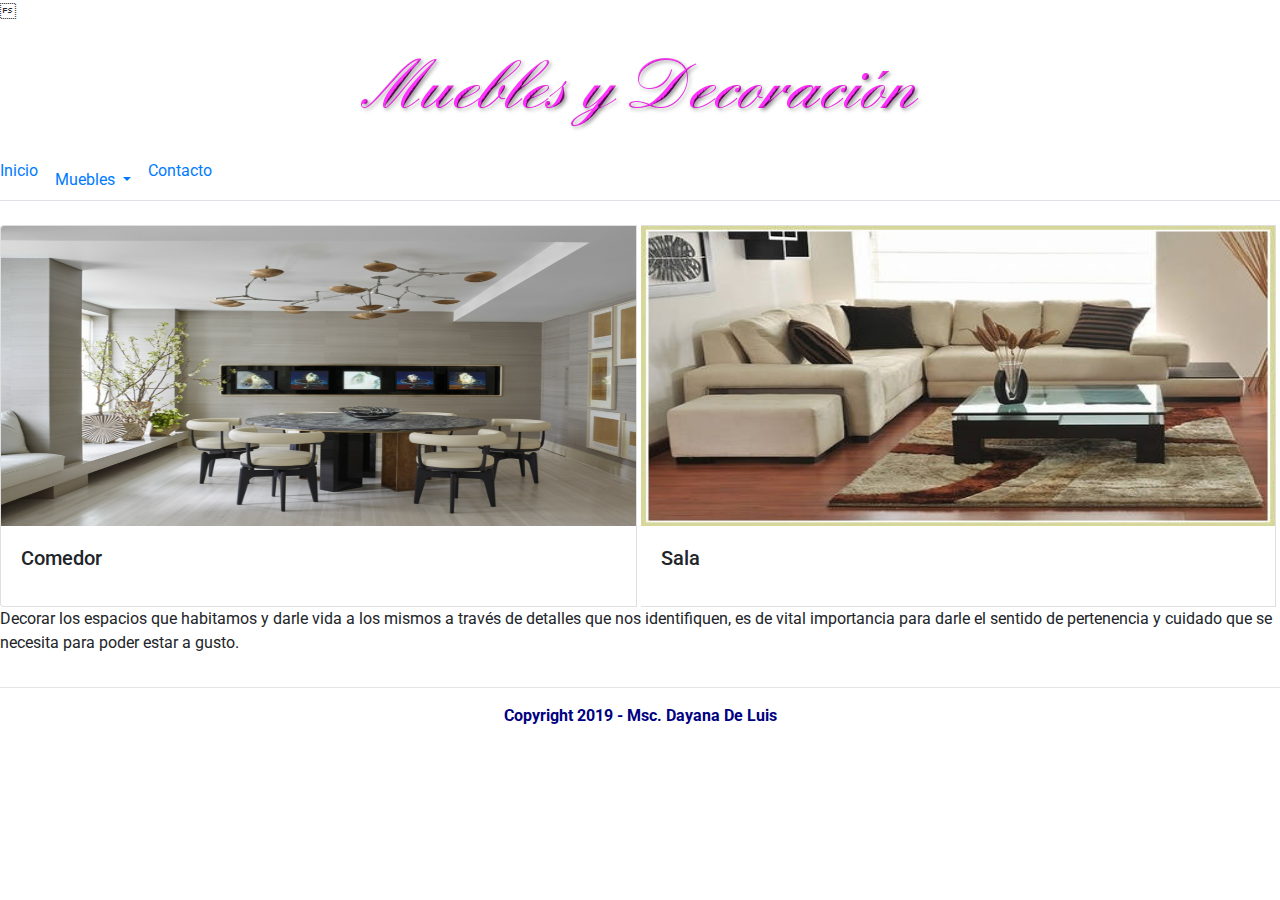
<file: index.html>
﻿<!DOCTYPE HTML>
<html lang ="es">
<meta charset="utf-8">
<link rel="stylesheet" href="css/bootstrap.min.css">
<link rel="stylesheet" href="css/estilo.css">
<script src="js/jquery-3.4.1.min.js"></script>
<script src="js/bootstrap.bundle.min.js"></script>
<script src="js/menu.js"></script>

<head>

</head>

<body>
        <center> <figure><div class="ani"><img src="img/titulo.png" a"></div></figure> </center>


	

	
                 
     <header>
      <nav>
          <ul class="nav nav-tabs">
          <li class="nav-item active">
            <a href="index.html">Inicio</a>
          </li>
          <li class="nav-item">
            <a class="nav-link dropdown-toggle" data-toggle="dropdown" href="#" id ="navbardropdown" role="button" data-toggle="dropdown"  aria-haspopup="true"                    aria-expanded="false">
             Muebles </a>
              <div class="dropdown-menu" aria-labelledby = "navbardropdown">
             <a href="Muebles_Comedor.html">Muebles_Comedor</a><br><br>
              <a href="Muebles_sala.html">Muebles_Sala</a><br><br>
            
           </li> 
          </div>
                         
   
          <li class="nav-item">
            <a  href="Contacto.html">Contacto</a>
             <a class ="nav-enlace active" href="#" tabindex ="-1" aria-discapaxitados ="verdad "></a>
     
    </li>
      </ul>
    </nav><br>
        </div>
	</header>


       
       
<section>


		<article class="contenido">
			<header>
				
            </header>
     <div id="imagen" >      
 
</div>
<div class="card-group">
  <div class="card">
    <img src="img/image1.jpg" class="card-img-top" alt="img/image1.jpg" height="300px" width="300px">
    <div class="card-body">
      <h5 class="card-title">Comedor</h5>
      <p class="card-text"></p>
      <p class="card-text"><small class="text-muted"></small></p>
    </div>
  </div>
  &nbsp;
  <div class="card">
    <img src="img/mgi2.jpg" class="card-img-top" alt="img/mgi2.jpg" height="300px" width="300px">
    <div class="card-body">
      <h5 class="card-title">Sala</h5>
      <p class="card-text"></p>
      <p class="card-text"><small class="text-muted"></small></p>
    </div>
  </div>
  &nbsp;
 
 




<p>  Decorar los espacios que habitamos y darle vida a los mismos a través de detalles que nos identifiquen, es de vital importancia para darle el sentido de pertenencia y cuidado que se necesita para poder estar a gusto.</p>
                  
               
		</article>
                 
        
		
		
	</section>


	<hr>
	<footer class="contenido">
		<center><p class="texto">Copyright 2019 - Msc. Dayana De Luis </p></center>
	</footer>

</body>
</html>
</file>
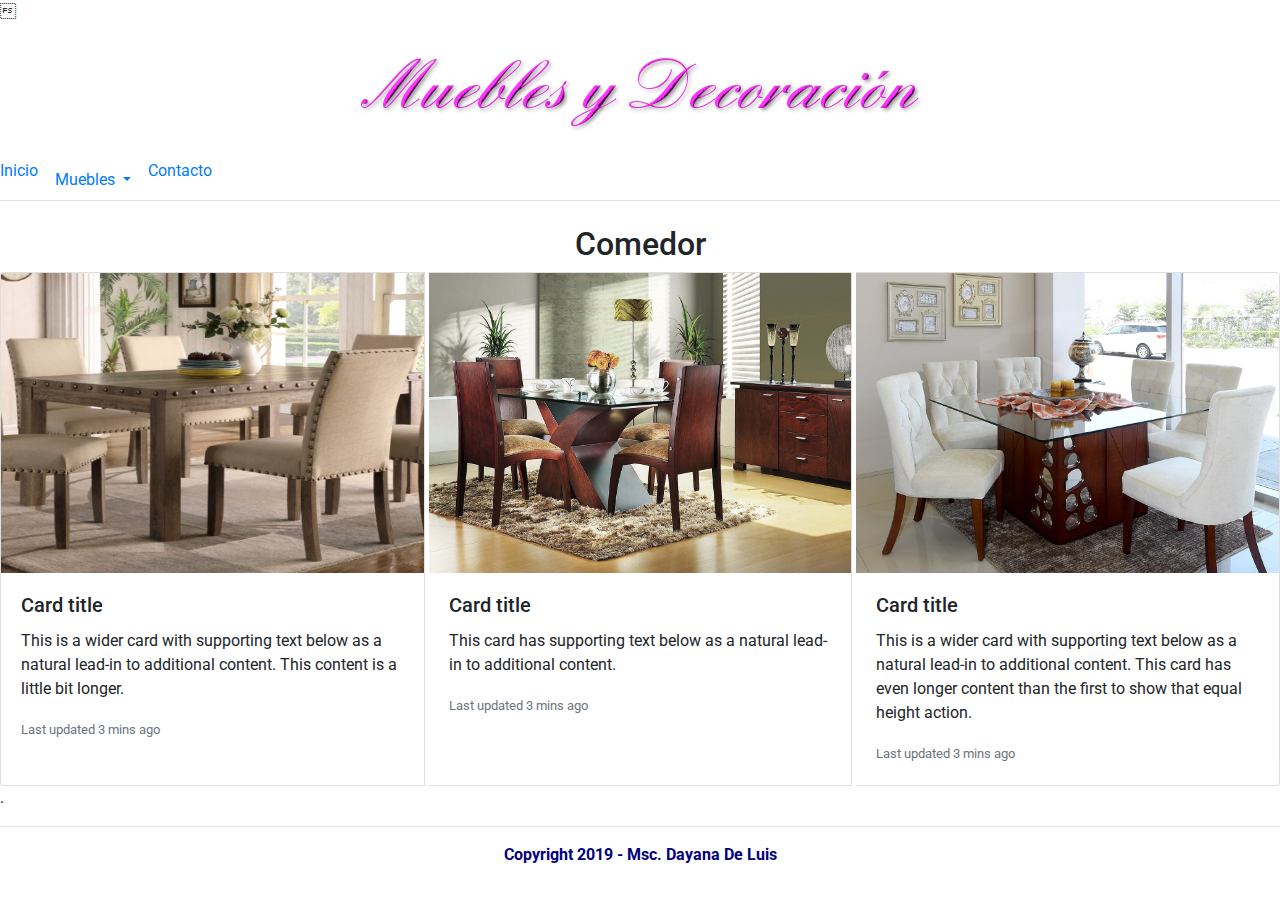
<file: Muebles_Comedor.html>
<!DOCTYPE HTML>
<meta charset="utf-8">
<html>
<link rel="stylesheet" href="css/bootstrap.min.css">
<link rel="stylesheet" href="css/estilo.css">
<script src="js/jquery-3.4.1.min.js"></script>
<script src="js/bootstrap.bundle.min.js"></script>
<script src="js/menu.js"></script>
<head>

    
	
</head>

<body>
        <center> <figure><div class="ani"><img src="img/titulo.png" a"></div></figure> </center>


            
                
     <header>
      <nav>
          <ul class="nav nav-tabs">
          <li class="nav-item active">
            <a href="index.html">Inicio</a>
          </li>
          <li class="nav-item">
            <a class="nav-link dropdown-toggle" data-toggle="dropdown" href="#" id ="navbardropdown" role="button" data-toggle="dropdown"  aria-haspopup="true"                    aria-expanded="false">
             Muebles </a>
              <div class="dropdown-menu" aria-labelledby = "navbardropdown">
             <a href="Muebles_Comedor.html">Muebles_Comedor</a><br><br>
              <a href="Muebles_sala.html">Muebles_Sala</a><br><br>
            
           </li> 
          </div>
                         
   
          <li class="nav-item">
            <a  href="Contacto.html">Contacto</a>
             <a class ="nav-enlace active" href="#" tabindex ="-1" aria-discapaxitados ="verdad "></a>
     
    </li>
      </ul>
    </nav><br>
        </div>
	</header>



	
	<section>
	
		<article class="contenido">
			<header>
				<center><h2> Comedor </h2></center>
            </header>
            
			<div class="card-group">
  <div class="card">
    <img src="img/img1.jpg" class="card-img-top" alt="img/img1.jpg" height="300px" width="300px">
    <div class="card-body">
      <h5 class="card-title">Card title</h5>
      <p class="card-text">This is a wider card with supporting text below as a natural lead-in to additional content. This content is a little bit longer.</p>
      <p class="card-text"><small class="text-muted">Last updated 3 mins ago</small></p>
    </div>
  </div>
  &nbsp;
  <div class="card">
    <img src="img/1img.jpg" class="card-img-top" alt="img/1img.jpg" height="300px" width="300px">
    <div class="card-body">
      <h5 class="card-title">Card title</h5>
      <p class="card-text">This card has supporting text below as a natural lead-in to additional content.</p>
      <p class="card-text"><small class="text-muted">Last updated 3 mins ago</small></p>
    </div>
  </div>
  &nbsp;
  <div class="card">
    <img src="img/imagen1.jpg" class="card-img-top" alt="img/imagen1.jpg"height="300px" width="300px">
    <div class="card-body">
      <h5 class="card-title">Card title</h5>
      <p class="card-text">This is a wider card with supporting text below as a natural lead-in to additional content. This card has even longer content than the first to show that equal height action.</p>
      <p class="card-text"><small class="text-muted">Last updated 3 mins ago</small></p>
    </div>
  </div>
</div>
            
			<p>.</p>
                    
                  <ul>
                

                </ul>
		</article>
		
		
	</section>

	<hr>
	<footer class="contenido">
		<center><p class="texto">Copyright 2019 - Msc. Dayana De Luis </p></center>
	</footer>

</body>
</html>
</file>
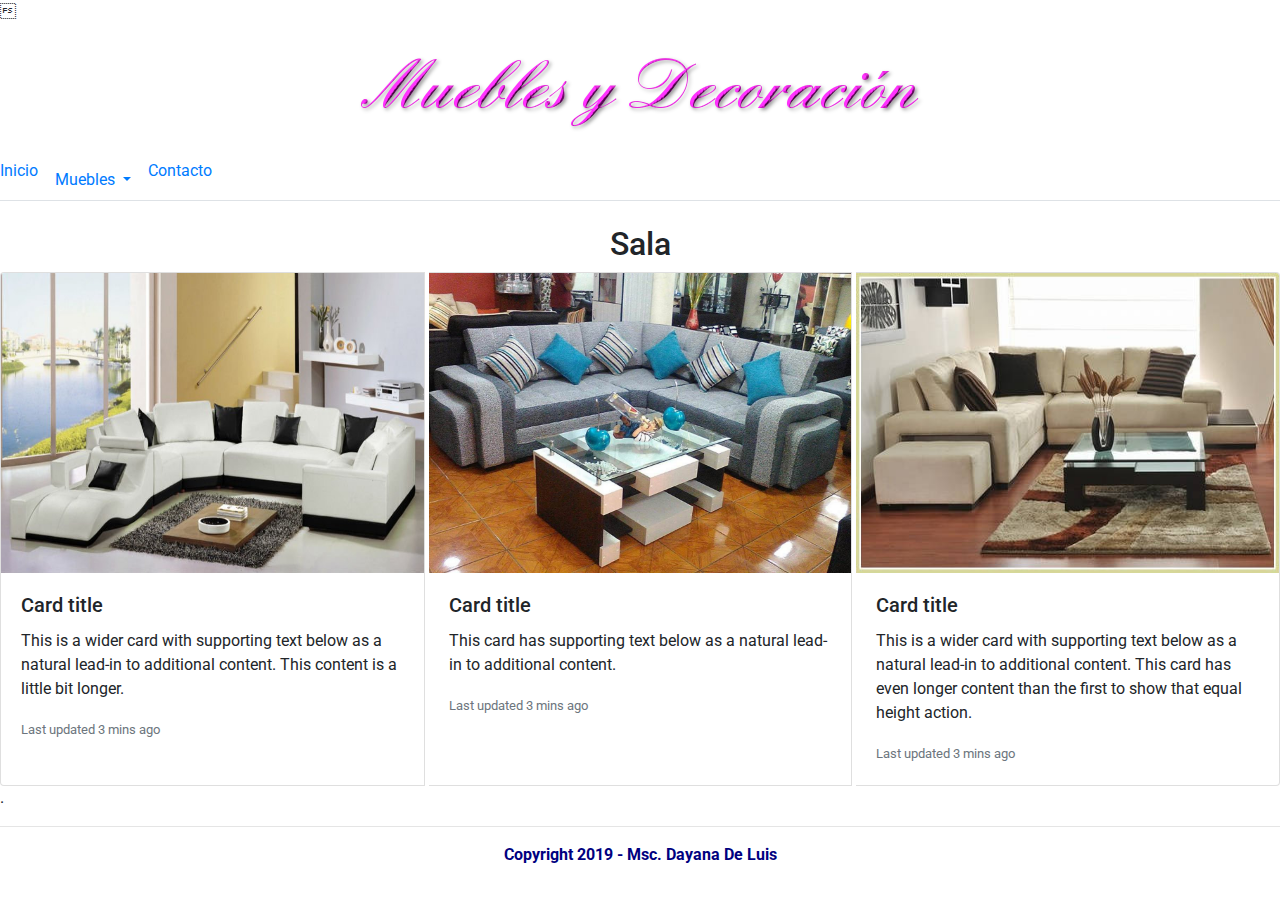
<file: Muebles_Sala.html>
<!DOCTYPE HTML>
<meta charset="utf-8">
<html>
<link rel="stylesheet" href="css/bootstrap.min.css">
<link rel="stylesheet" href="css/estilo.css">
<script src="js/jquery-3.4.1.min.js"></script>
<script src="js/bootstrap.bundle.min.js"></script>
<script src="js/menu.js"></script>
<head>

	
</head>

<body>
       <center> <figure><div class="ani"><img src="img/titulo.png" a"></div></figure> </center>



	          
     <header>
      <nav>
          <ul class="nav nav-tabs">
          <li class="nav-item active">
            <a href="index.html">Inicio</a>
          </li>
          <li class="nav-item">
            <a class="nav-link dropdown-toggle" data-toggle="dropdown" href="#" id ="navbardropdown" role="button" data-toggle="dropdown"  aria-haspopup="true"                    aria-expanded="false">
             Muebles </a>
              <div class="dropdown-menu" aria-labelledby = "navbardropdown">
             <a href="Muebles_Comedor.html">Muebles_Comedor</a><br><br>
              <a href="Muebles_sala.html">Muebles_Sala</a><br><br>
            
           </li> 
          </div>
                         
   
          <li class="nav-item">
            <a  href="Contacto.html">Contacto</a>
             <a class ="nav-enlace active" href="#" tabindex ="-1" aria-discapaxitados ="verdad "></a>
     
    </li>
      </ul>
    </nav><br>
        </div>
	</header>



	
	
	<section>
	
		<article class="contenido">
			<header>
				<center><h2> Sala </h2></center>
            </header>
            
			
			
			
			<div class="card-group">
  <div class="card">
    <img src="img/sala2.jpg" class="card-img-top" alt="img/sala2.jpg"  height="300px" width="300px">
    <div class="card-body">
      <h5 class="card-title">Card title</h5>
      <p class="card-text">This is a wider card with supporting text below as a natural lead-in to additional content. This content is a little bit longer.</p>
      <p class="card-text"><small class="text-muted">Last updated 3 mins ago</small></p>
    </div>
  </div>
  &nbsp;
  <div class="card">
    <img src="img/img2.jpg" class="card-img-top" alt="mg/img2.jpg"  height="300px" width="300px" >
    <div class="card-body">
      <h5 class="card-title">Card title</h5>
      <p class="card-text">This card has supporting text below as a natural lead-in to additional content.</p>
      <p class="card-text"><small class="text-muted">Last updated 3 mins ago</small></p>
    </div>
  </div>
  &nbsp;
  <div class="card">
    <img src="img/mueb.jpg" class="card-img-top" alt="img/mueb.jpg"  height="300px" width="300px">
    <div class="card-body">
      <h5 class="card-title">Card title</h5>
      <p class="card-text">This is a wider card with supporting text below as a natural lead-in to additional content. This card has even longer content than the first to show that equal height action.</p>
      <p class="card-text"><small class="text-muted">Last updated 3 mins ago</small></p>
    </div>
  </div>
</div>
			<p>.</p>
                    
                  <ul>
                

                </ul>
		</article>
		
		
	</section>

	<hr>
	<footer class="contenido">
		<center><p class="texto">Copyright 2019 - Msc. Dayana De Luis </p></center>
	</footer>

</body>
</html>
</file>
<file: css/estilo.css>
@import url('https://fonts.googleapis.com/css?family=Montserrat');
@import url('https://fonts.googleapis.com/css?family=Roboto');

#lmu {
    list-style-type: none;
    margin: 0;
    padding: 0;
    overflow: hidden;
    background-color:blue ;
    center;
  }
  
  .lm {
    float: left;
  }
  
  .lm a {
    font-family: Roboto;
    display: block;
    color: white;
    text-align: center;
    padding: 10px 16px;
    text-decoration: none;
  }
  
  .lm a:hover {
    background-color:navy;
  }
  #t{
    height: 50px;
    font-family: Montserrat;
    size:42px;
    text-shadow: 2px;
    color:navy;
    text-align:center; 
    font-weight: 900;
    border: 1px;
    border-style: solid;
    border-color: black;
    text-align-last: center;
    background-color: azure;
    border-radius:10px;
box-shadow:10px 10px 10px gray;
}
.contenido{
    font-family: Roboto;
    size:22px;
}
.texto{
    font-family: Roboto;
    size:20px;
    text-align: center;
    color:navy;
    font-weight: bold;
}
.ani {
    position: relative;
    margin: 2%;
    overflow: hidden;
 }
  .ani img {
    max-width: 100%;
    -moz-transition: all 0.3s;
    -webkit-transition: all 0.3s;
    transition: all 0.3s;
  }
  .ani:hover img {
    -moz-transform: scale(1.1);
    -webkit-transform: scale(1.1);
    transform: scale(1.1);
  }
  #pnormal[
border: solid 2px red;
width:200px;
height:200px;
border-radius: 12px;
box-shadow:10px 10px 10px gray;
</file>
